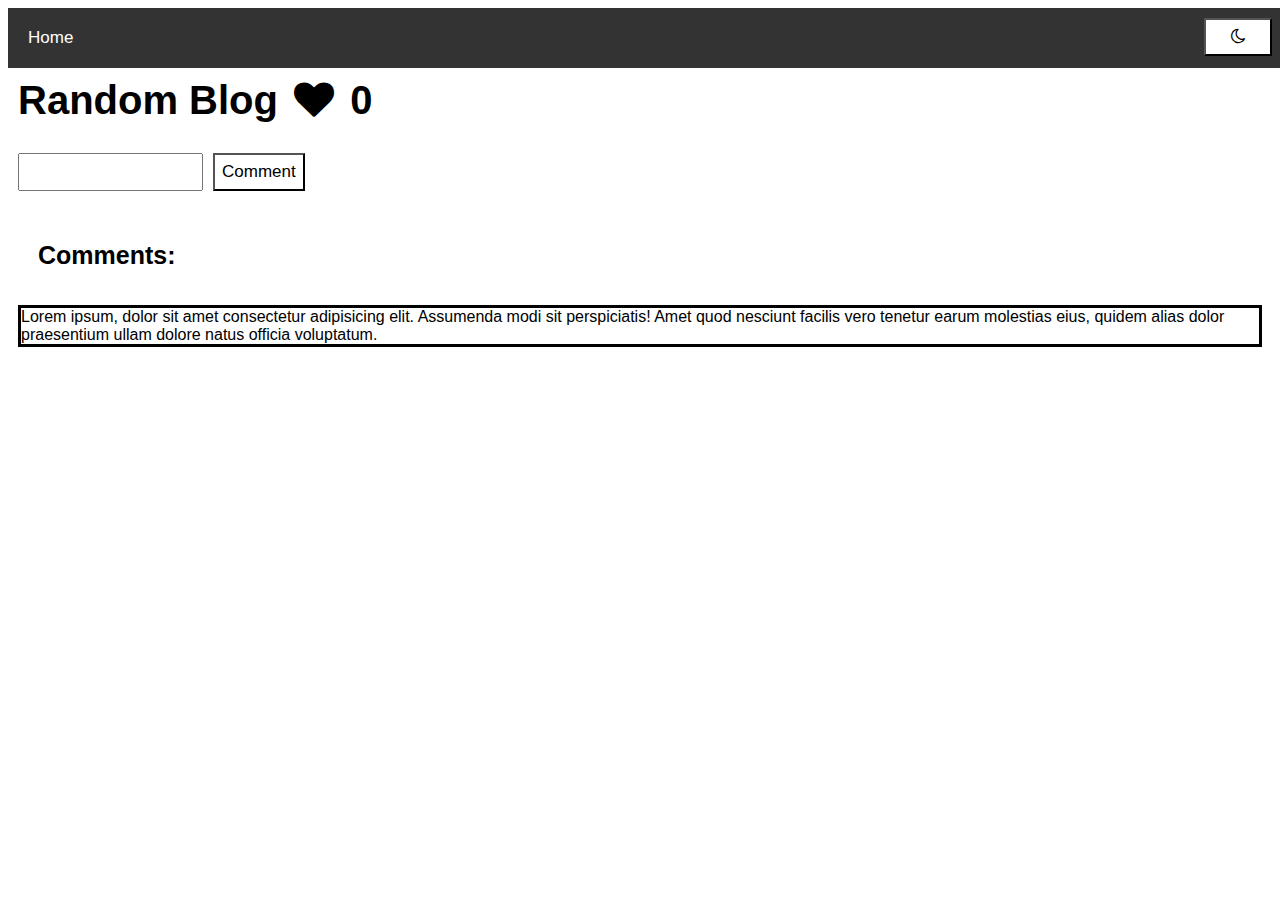
<file: blog2.html>
<!DOCTYPE html>

<html>

    <head>
        <title> Sudheera Y S</title>
        <link rel = "stylesheet" href="styles.css">
        <link rel="stylesheet" href="https://cdnjs.cloudflare.com/ajax/libs/font-awesome/4.7.0/css/font-awesome.min.css">
        <script src = "script.js"></script>
        <meta name="viewport" content="width=device-width, initial-scale=1.0">
        <meta charset="UTF-8">
    </head>

    <body class="body" id="body" onload="setData('num2')">

        <nav class="nav">
            <a href="./index.html" class="navlink">Home</a>
            <button><i onclick="changeTheme()" id="changetheme" class="fa fa-moon-o"></i></button>
        </nav>

        <div class="container2">
            <div class="heading">
                Random Blog
                <i id="liker" class="fa fa-heart" onclick="counter('num2')"></i>
                <span id="number"></span>
            </div>
        </div>

        <div class="container2">
                <input type="text" id="comm2" name="comm2">
                <button onclick="addComment(document.getElementById('comm2').value,'num2')">Comment</button>
        </div>

        <div class="container" id="comment1num2">
            <div class="biggerheading">Comments:</div>
        </div>

        <div class="container1"> Lorem ipsum, dolor sit amet consectetur adipisicing elit. Assumenda modi sit perspiciatis! Amet quod nesciunt facilis vero tenetur earum molestias eius, quidem alias dolor praesentium ullam dolore natus officia voluptatum.</div>
        
    </body>
</html>
</file>
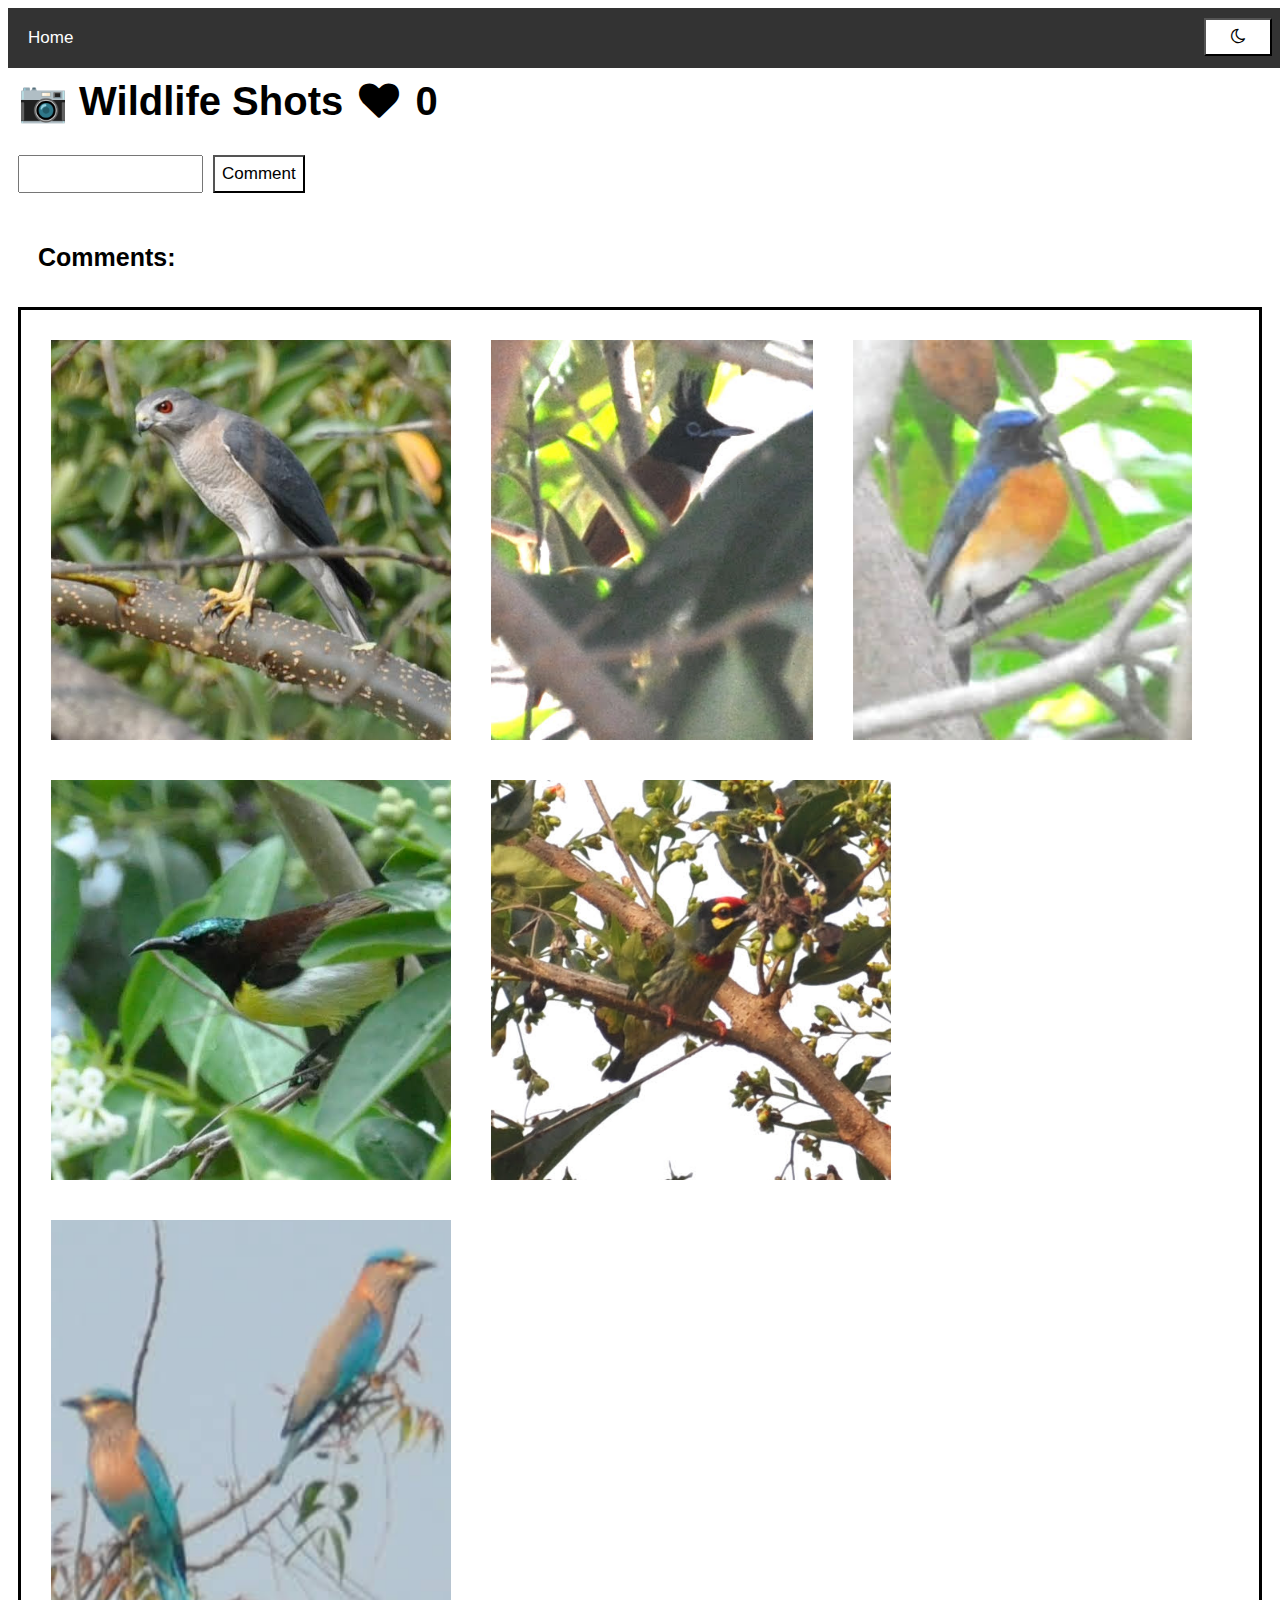
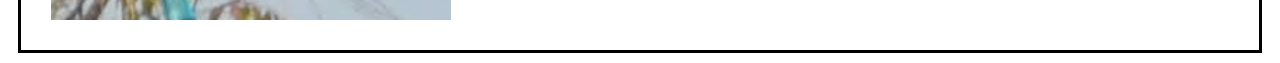
<file: WildlifePhotography.html>
<!DOCTYPE html>

<html>

    <head>
        <title> Sudheera Y S</title>
        <link rel = "stylesheet" href="styles.css">
        <link rel="stylesheet" href="https://cdnjs.cloudflare.com/ajax/libs/font-awesome/4.7.0/css/font-awesome.min.css">
        <script src = "script.js"></script>
        <meta charset="UTF-8">
    </head>

    <body class="body" id="body" onload="setData('num1')">

        <nav class="nav">
            <a href="./index.html" class="navlink">Home</a>
            <button><i onclick="changeTheme()" id="changetheme" class="fa fa-moon-o"></i></button>
        </nav>

        <div class="container2">
            <div class="heading">
                &#128247
                Wildlife Shots
                <i id="liker" class="fa fa-heart" onclick="counter('num1')"></i>
                <span id="number"></span>
            </div>
        </div>

        <div class="container2">
                <input type="text" id="comm1" name="comm1">
                <button onclick="addComment(document.getElementById('comm1').value,'num1')">Comment</button>
        </div>

        <div class="container" id="comment1num1">
            <div class="biggerheading">Comments:</div>
        </div>
        
        
        <div class="container1" id="shots">
            <div class="container2">
                <img src="Images/Shikra.png" height="400px" width="400px" style="object-fit: cover;">
                <img src="Images/APF.jpg" height="400px" style="object-fit: cover;">
                <img src="Images/TBF.png" height="400px" style="object-fit:cover"> 
                <img src="Images/Sunbird.png" height="400px" width="400px" style="object-fit: cover;">
                <img src="Images/CSB.png" height="400px" width="400px" style="object-fit: cover;">
                <img src="Images/roller.jpg" height="400px" width="400px" style="object-fit: cover;">
            </div>
        </div>
        
    </body>
</html>
</file>
<file: styles.css>
html{
    scroll-behavior: smooth;
}

body{
    font-family: sans-serif;
    color: black;
    background-color: white;
}

.heading{
    font-size: 40px;
    font-weight: bold;
    margin-bottom: 20px;
}

.aboutme{
    font-size: 25px;
    margin-bottom: 20px;
}

nav a {
    float: left;
    color: #f2f2f2;
    text-align: center;
    text-decoration: none;
    font-size: 17px;
    padding: 10px;
}

button{
    float: right;
    color: black;
    text-align: center;
    text-decoration: none;
    font-size: 17px;
    padding: 7px;
    margin-left: 10px;
    margin-right: 10px;
    background-color: white;
}

nav{
    background-color: #333;
    overflow: hidden;
    padding: 10px;
    width: 100%;
    text-align: center;
}

.container1{
    display: flex;
    justify-content: space-between;
    margin: 10px;
}

.container{
    margin: 10px;
    padding: 20px;
    display: flex;
    flex-direction: column;
}

.container2 a{
    font-size: 50px; 
    margin-right: 10px;
}

.container2{
    display: flex;
    justify-content: flex-start;
    flex-wrap: wrap;
    margin: 10px;
}

.fa{
    /* padding: 20px; */
    font-size: 20px;
    width: 50px;
    text-align: center;
    text-decoration: none;
    transition: transform 1s;
    transition: scale 1s;
}

.fa:hover{
    scale: 1.25;
    transform: rotate(20deg);
}

.fa-envelope {
    color: rgb(28, 157, 204);
}

.fa-linkedin{
    color: #0a66c2;
}

.fa-github{
    color: black;
}

.fa-instagram{
    color: purple;
}

.fa-file-text-o{
    color: black;
}

.fa-heart{
    font-size: 50px;
}

.fa-moon-o{
    color: black;
}

.biggerheading{
    font-size: 25px;
    font-weight: bold;
    margin-bottom: 5px;
    margin-top: 20px;
}

.smallertext{
    font-size: 20px;
    margin-left: 20px;
}

img{
    margin:20px
}

section{
    min-height: 100vh;
    display: flex;
    flex-direction: column;
    /* align-items: center; */
    margin-left: auto;
    margin-right: auto;
}

.blogs{
    display: flex;
    justify-content: center;
    flex-direction: row;
}

.blog{
    display: flex;
    align-items: center;
    align-content: center;
    flex-direction: column;
    padding: 20px;
    margin: 10px;
    border: 2px solid black;
    width: 100px;
    height: 150px;
}

.profilephoto{
    display: flex;
    justify-content: center;
    border-radius: 50%;
    /* transform: rotate(20deg); */
}

.mainpage{
    display: flex;
    justify-content: center;
    align-items: center;
    /* align-content: center; */
    flex-direction: column;
}
</file>
